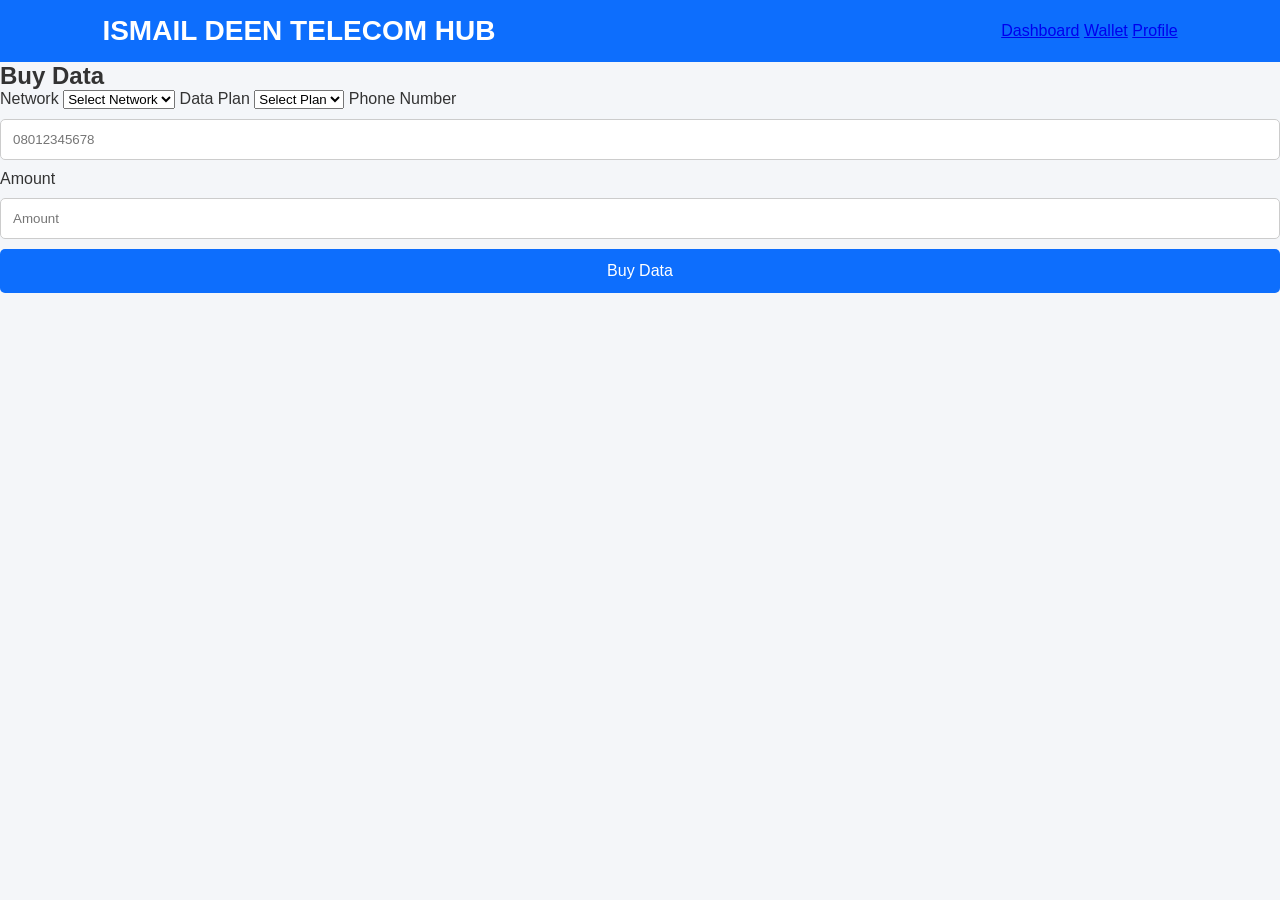
<file: buydata.html>
<!DOCTYPE html>
<html lang="en">
<head>
<meta charset="UTF-8">
<meta name="viewport" content="width=device-width, initial-scale=1.0">
<title>Buy Data - ISMAIL DEEN TELECOM HUB</title>

<link rel="stylesheet" href="css/style.css">
</head>
<body>

<header>
<div class="logo">ISMAIL DEEN TELECOM HUB</div>

<nav>
<a href="dashboard.html">Dashboard</a>
<a href="wallet.html">Wallet</a>
<a href="profile.html">Profile</a>
</nav>
</header>

<div class="container">

<h2>Buy Data</h2>

<label>Network</label>
<select id="network" onchange="loadPlans()">
<option value="">Select Network</option>
<option value="mtn-data">MTN</option>
<option value="airtel-data">Airtel</option>
<option value="glo-data">Glo</option>
<option value="etisalat-data">9mobile</option>
</select>

<label>Data Plan</label>
<select id="variation_code">
<option value="">Select Plan</option>
<option value="mtn-500mb-30days">500MB</option>
<option value="mtn-1gb-30days">1GB</option>
<option value="mtn-2gb-30days">2GB</option>
</select>

<label>Phone Number</label>
<input type="tel" id="phone" placeholder="08012345678">

<label>Amount</label>
<input type="number" id="amount" placeholder="Amount">

<button onclick="buyData()">Buy Data</button>

<div id="result"></div>

</div>

<script src="js/buydata.js"></script>
<script src="js/loadPlans.js"></script>
</body>
</html>
</file>
<file: css/style.css>
/* ===========================
   ISMAIL DEEN TELECOM HUB V3
=========================== */

*{
    margin:0;
    padding:0;
    box-sizing:border-box;
    font-family:Arial, Helvetica, sans-serif;
}

body{
    background:#f4f6f9;
    color:#333;
}

/* Header */

header{
    background:#0d6efd;
    color:#fff;
    display:flex;
    justify-content:space-between;
    align-items:center;
    padding:15px 8%;
    position:sticky;
    top:0;
    z-index:1000;
}

.logo{
    font-size:28px;
    font-weight:bold;
}

nav ul{
    display:flex;
    list-style:none;
}

nav ul li{
    margin-left:20px;
}

nav ul li a{
    color:#fff;
    text-decoration:none;
    font-weight:bold;
}

.btn{
    background:#fff;
    color:#0d6efd;
    padding:8px 18px;
    border-radius:5px;
}

/* Hero */

.hero{
    background:linear-gradient(to right,#0d6efd,#003b8e);
    color:#fff;
    text-align:center;
    padding:90px 20px;
}

.hero h1{
    font-size:45px;
    margin-bottom:15px;
}

.hero p{
    font-size:20px;
    margin-bottom:30px;
}

.hero-btn{
    display:inline-block;
    padding:15px 35px;
    background:#fff;
    color:#0d6efd;
    text-decoration:none;
    border-radius:8px;
    font-weight:bold;
}

/* Services */

.services{
    padding:60px 8%;
}

.services h2{
    text-align:center;
    margin-bottom:40px;
}

.service-box{
    display:grid;
    grid-template-columns:repeat(auto-fit,minmax(250px,1fr));
    gap:20px;
}

.card{
    background:#fff;
    padding:25px;
    border-radius:10px;
    box-shadow:0 4px 10px rgba(0,0,0,.1);
    transition:.3s;
}

.card:hover{
    transform:translateY(-8px);
}

.card h3{
    color:#0d6efd;
    margin-bottom:10px;
}

/* Forms */

.form-container{
    width:90%;
    max-width:420px;
    background:#fff;
    margin:50px auto;
    padding:30px;
    border-radius:10px;
    box-shadow:0 5px 15px rgba(0,0,0,.1);
}

.form-container h2{
    text-align:center;
    margin-bottom:20px;
}

input{
    width:100%;
    padding:12px;
    margin:10px 0;
    border:1px solid #ccc;
    border-radius:5px;
}

button{
    width:100%;
    padding:13px;
    background:#0d6efd;
    color:white;
    border:none;
    border-radius:5px;
    cursor:pointer;
    font-size:16px;
}

button:hover{
    background:#003b8e;
}

/* Dashboard */

.dashboard{
    padding:40px 8%;
}

.dashboard-grid{
    display:grid;
    grid-template-columns:repeat(auto-fit,minmax(220px,1fr));
    gap:20px;
}

.dashboard-card{
    background:#fff;
    padding:25px;
    border-radius:10px;
    text-align:center;
    box-shadow:0 4px 10px rgba(0,0,0,.1);
}

.dashboard-card h3{
    color:#0d6efd;
    margin-bottom:10px;
}

/* Footer */

footer{
    background:#003b8e;
    color:white;
    text-align:center;
    padding:20px;
    margin-top:40px;
}

/* Mobile */

@media(max-width:768px){

header{
    flex-direction:column;
}

nav ul{
    flex-direction:column;
    text-align:center;
}

nav ul li{
    margin:10px 0;
}

.hero h1{
    font-size:32px;
}

.hero p{
    font-size:18px;
}

  }
</file>
